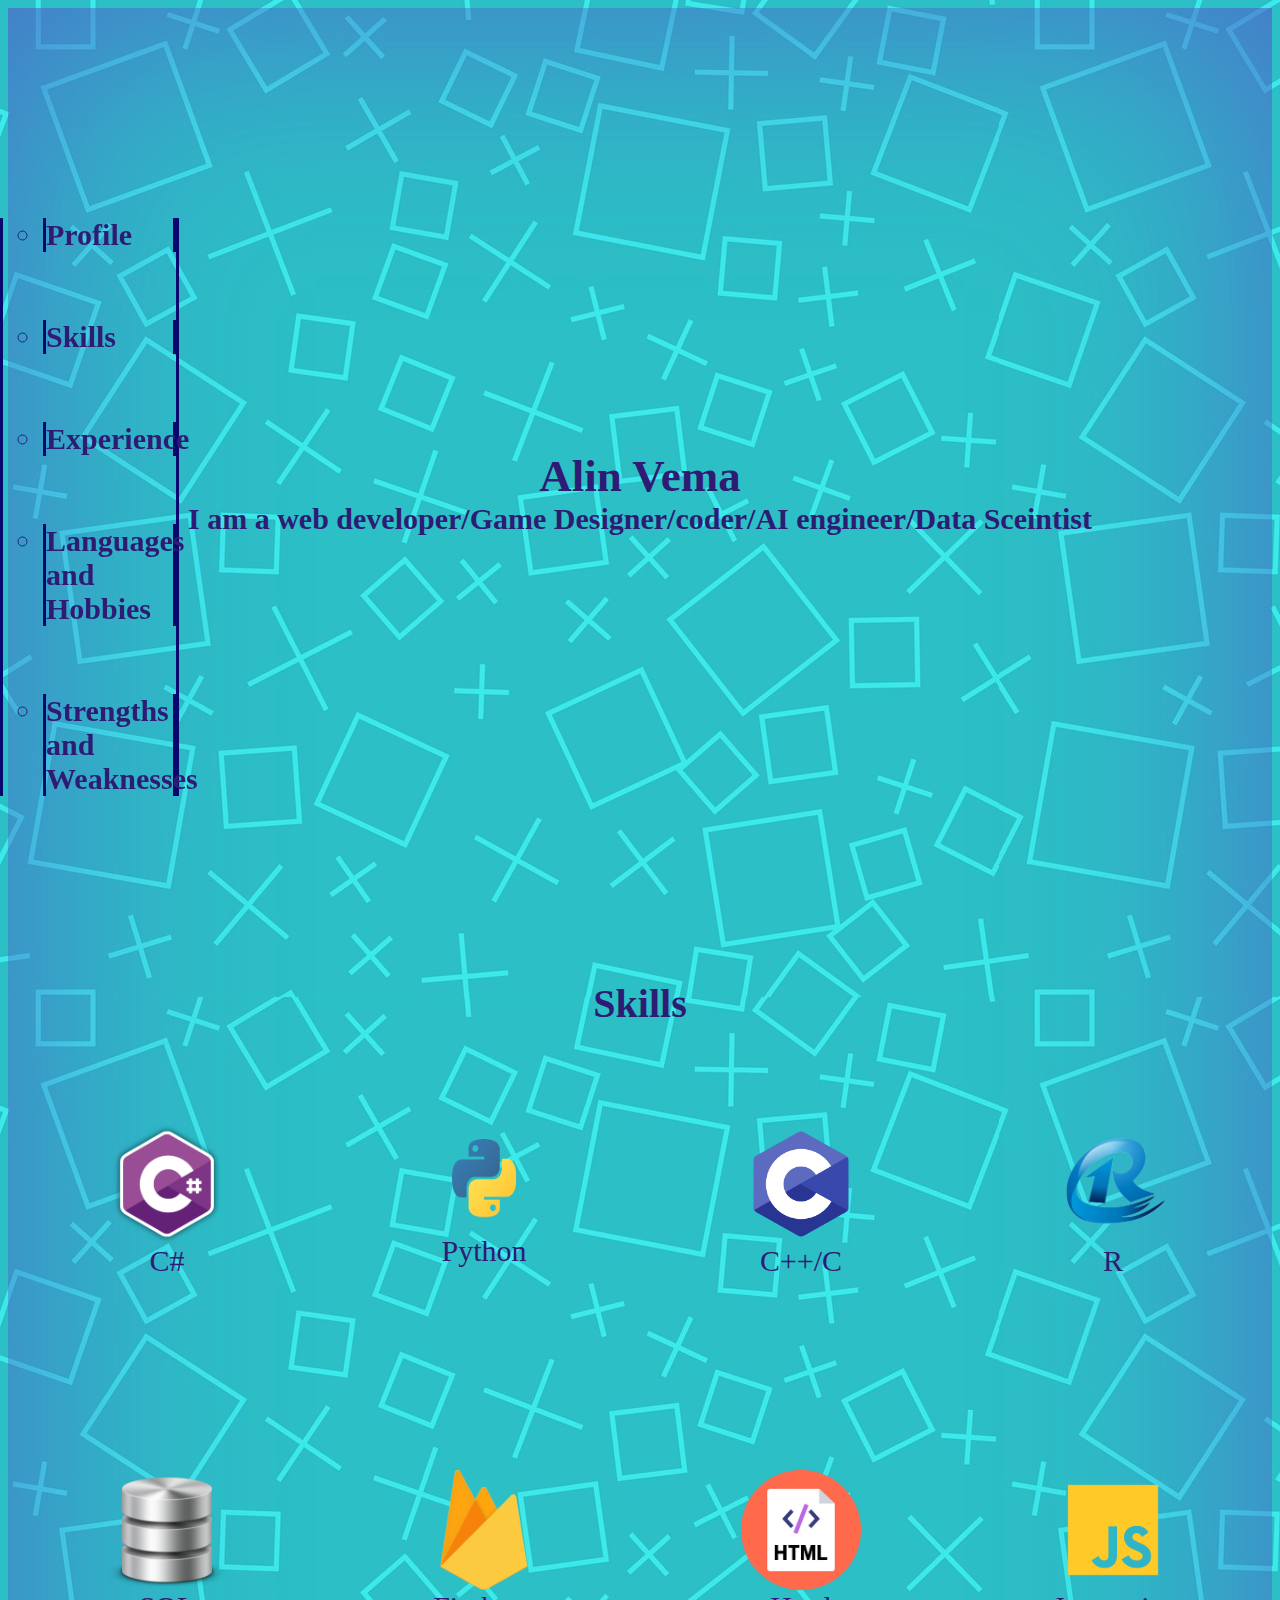
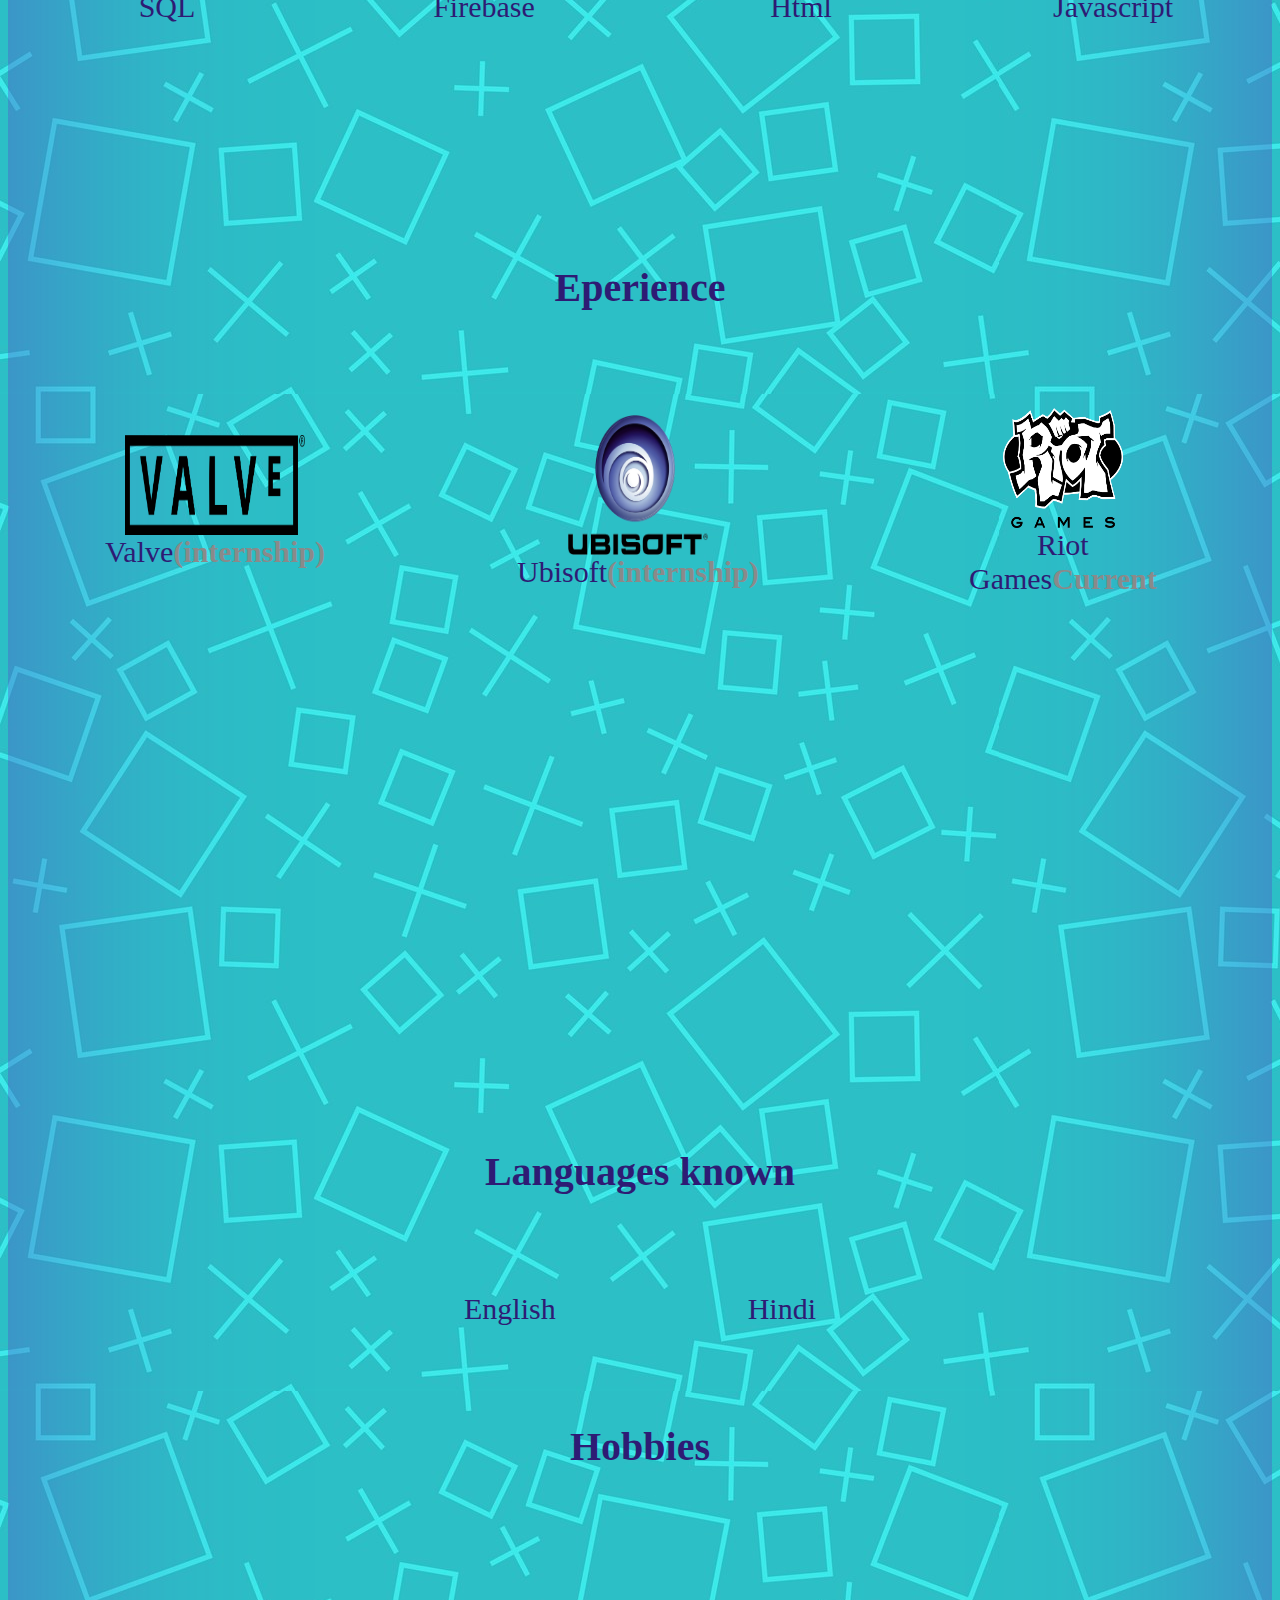
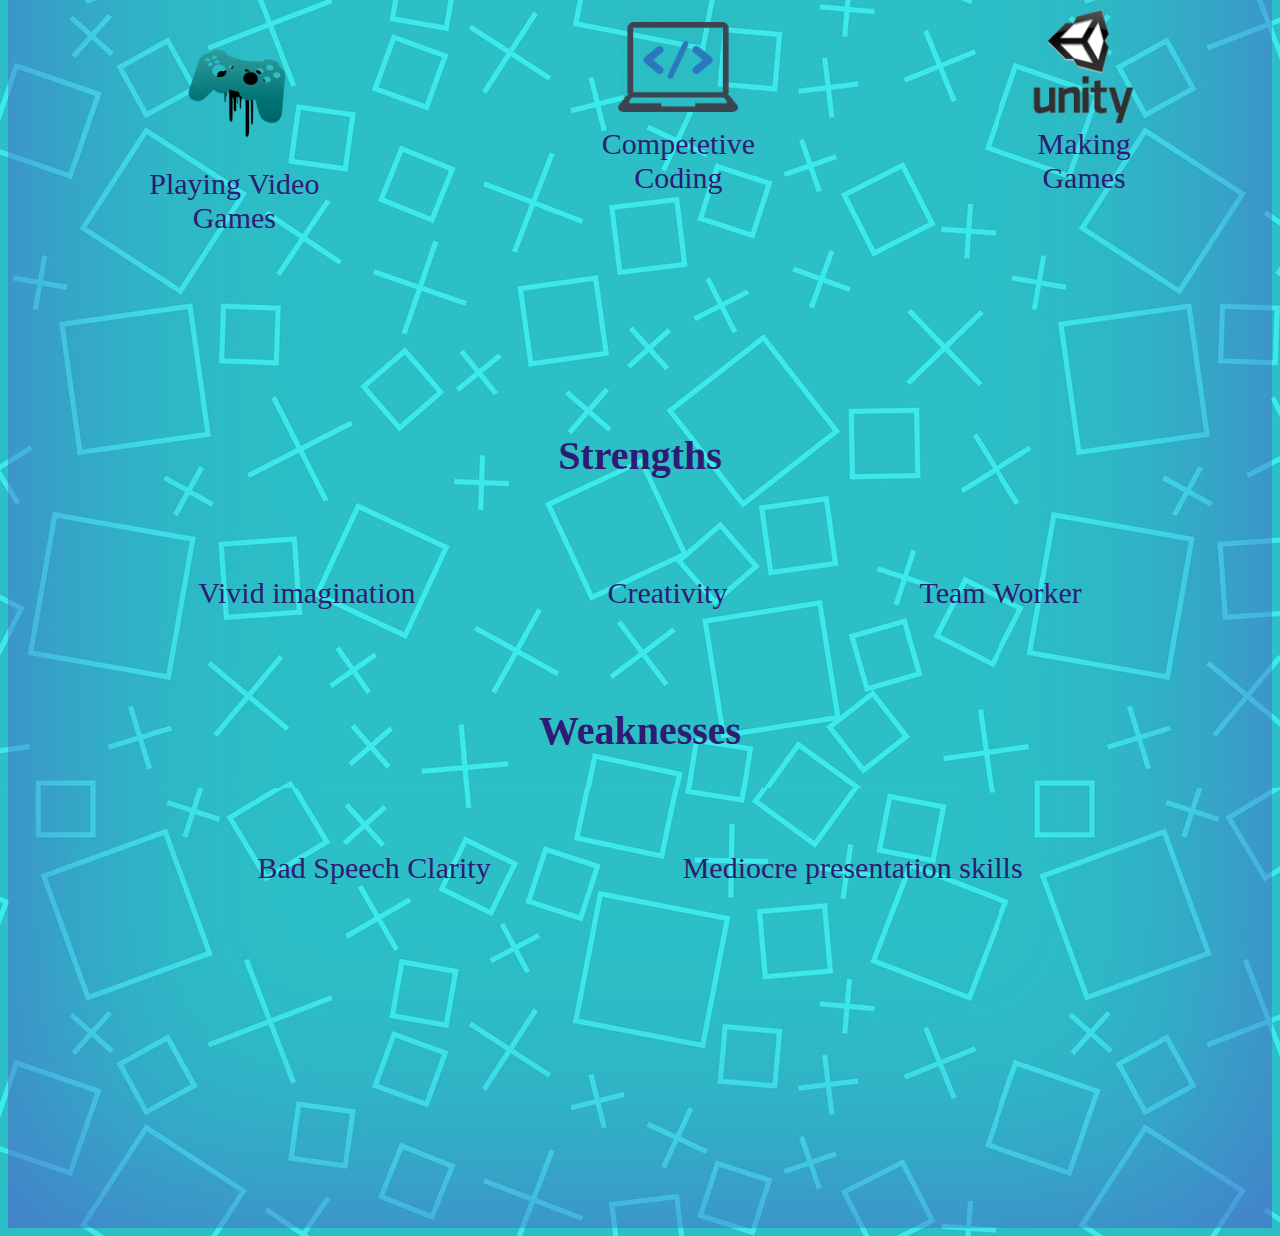
<file: index.html>
<html>
    <head>
        <link href="style.css" rel="stylesheet">
        <title>Alin Verma</title>
    </head>
    <body>
        <b>
        <div class="index">
            <div class="text">
                <ul>
                    <a href="#name">
                    <li>
                        Profile
                    </li>
                    </a>
                    <br>
                    <br>
                    <a href="#skills">
                    <li>
                        Skills
                    </li>
                    </a>
                    <br>
                    <br>
                    <a href="#prevjobs">
                    <li>
                        Experience
                    </li>
                    </a>
                    <br>
                    <br>
                    <a href="#langhobby">
                    <li>
                        Languages and Hobbies
                    </li>
                    </a>
                    <br>
                    <br>
                    <a href="#saw">
                    <li>
                        Strengths and Weaknesses
                    </li>
                    </a>
                </ul>
            </div>
        </div>
        <div class="name" id="name">
            
            <div class="text">
                <div class="head">Alin Vema<br></div>
                I am a web developer/Game Designer/coder/AI engineer/Data Sceintist
            </div>
        </div>
        <div class="skills" id="skills">
            <div class="text">
                <div class="head1">Skills</div>
                <center>
                <table cellpadding="95%">
                    <tr>
                        <td>
                            <img src="csharp.png" height="120px" width="120px"><br>
                             C#
                        </td>
                        <td>
                            <img src="python.png" height="100px" width="130px"><br>
                            Python
                        </td>
                        <td>
                            <img src="cpp.png" height="120px" width="120px"><br>
                            C++/C
                        </td>
                        <td>
                            <img src="r.png" height="120px" width="120px"><br>
                            R
                        </td>
                    </tr>
                    <tr>
                        <td>
                            <img src="sql.png" height="120px" width="120px"><br>
                            SQL
                        </td>
                        <td>
                            <img src="firebase.png" height="120px" width="120px"><br>
                            Firebase
                        </td>
                        <td>
                            <img src="html.png" height="120px" width="120px"><br>
                            Html
                        </td>
                        <td>
                            <img src="js.png" height="120px" width="120px"><br>
                            Javascript
                        </td>
                    </tr>
                </table>
                </center>
            </div>
        </div>
        <div class="prevjobs" id="prevjobs">
            <div class="text">
                <div class="head1">Eperience</div>
                <center>
                <table cellpadding="95%">
                    <tr>
                    <td>
                        <img src="valve.png" height="100px" width="180px"><br>
                        Valve<b style="text-decoration: none; color: rgb(138, 138, 138);">(internship)</b>
                    </td>
                    <td>
                        <img src="ubisoft.png" height="140px" width="140px"><br>
                        Ubisoft<b style="text-decoration: none; color: rgb(138, 138, 138);">(internship)</b>
                    </td>
                    <td>
                        <img src="riot.png" height="120px" width="120px"><br>
                        Riot Games<b style="text-decoration: none; color: rgb(138, 138, 138);">Current</b>
                    </td>
                    </tr>
                </table>
                </center>
            </div>
        </div>
        <div class="langhobby" id="langhobby">
            <div class="text">
                <div class="head1">Languages known</div>
                <center>
                <table cellpadding="95%">
                    <tr>
                    <td>English</td>
                    <td>Hindi</td>
                    </tr>
                </table>
                </center>
                <div class="head1">Hobbies</div>
                <center>
                <table cellpadding="95%">
                    <tr>    
                        <td>
                            <img src="vgcont.png" height="200px" width="200px"><br>
                            Playing Video Games
                        </td>
                        <td>
                            <img src="cc.png" height="120px" width="120px"><br>
                            Competetive Coding
                        </td>
                        <td>
                            <img src="gdu.png" height="120px" width="120px"><br>
                            Making Games
                        </td>
                    </tr>
                </table>
                </center>
            </div>
        </div>
        <div class="saw" id='saw'>
            <div class="text">
                <div class="head1">Strengths</div>
                <center> 
                <table cellpadding="95%">   
                    <tr>
                        <td>Vivid imagination</td>
                        <td>Creativity</td>
                        <td>Team Worker</td>
                    </tr>
                </table>
                </center>
                <div class="head1">Weaknesses</div>
                <center> 
                    <table cellpadding="95%">   
                        <tr>
                            <td>Bad Speech Clarity</td>
                            <td>Mediocre presentation skills</td>
                        </tr>
                    </table> 
            </div>
        </div>
    </b>
    </body>
</html>
</file>
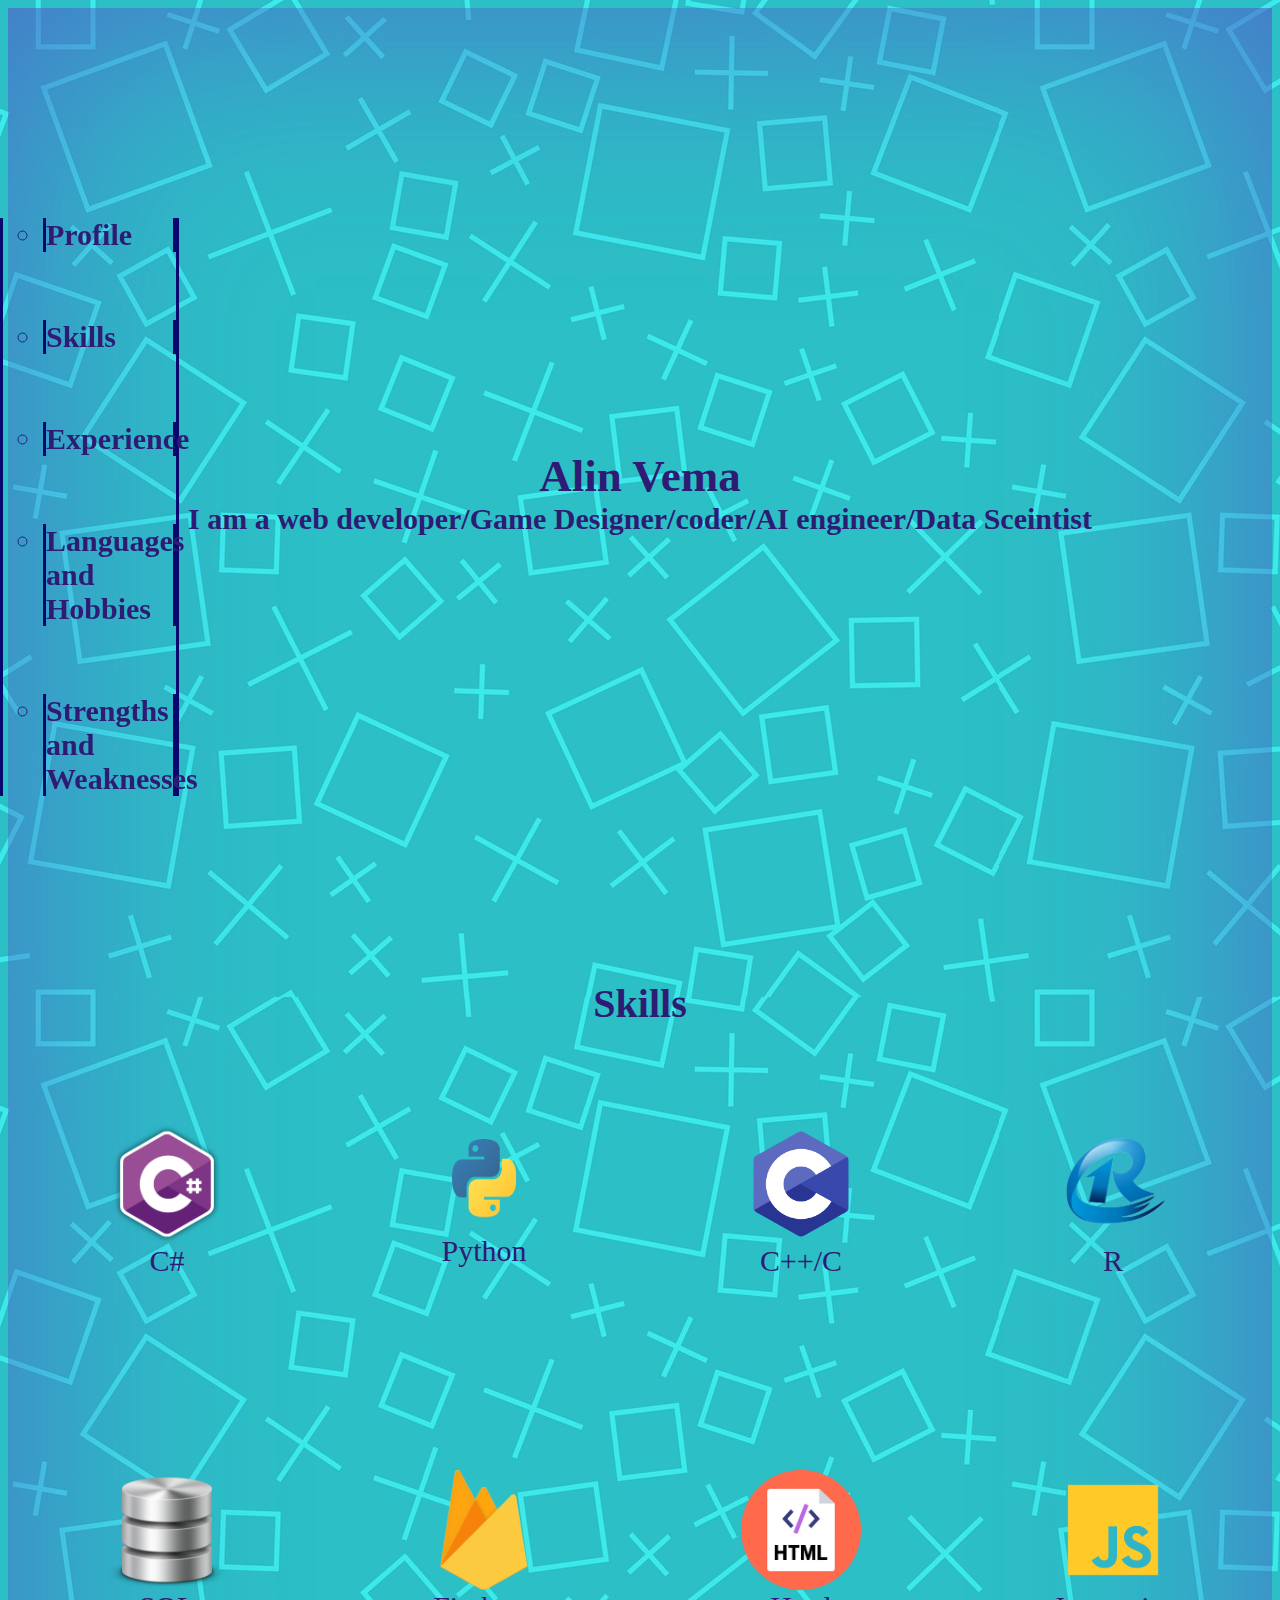
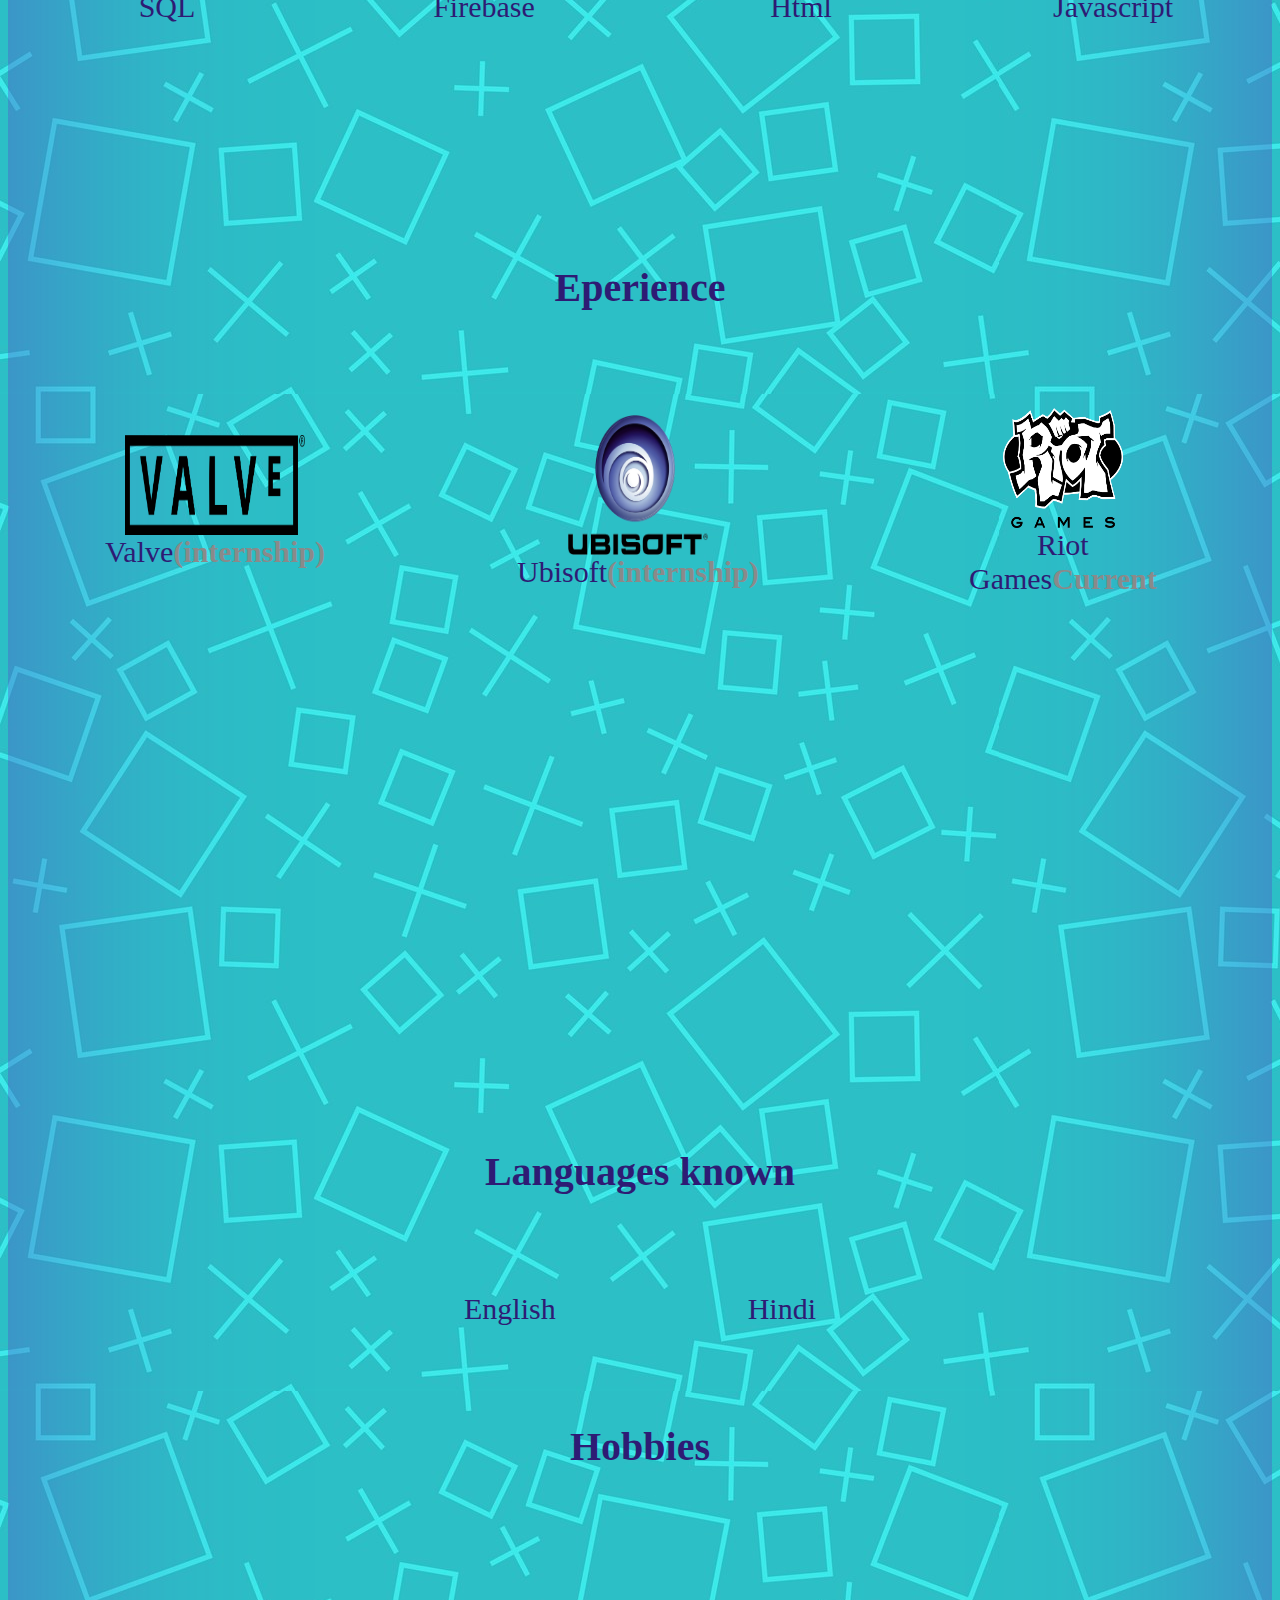
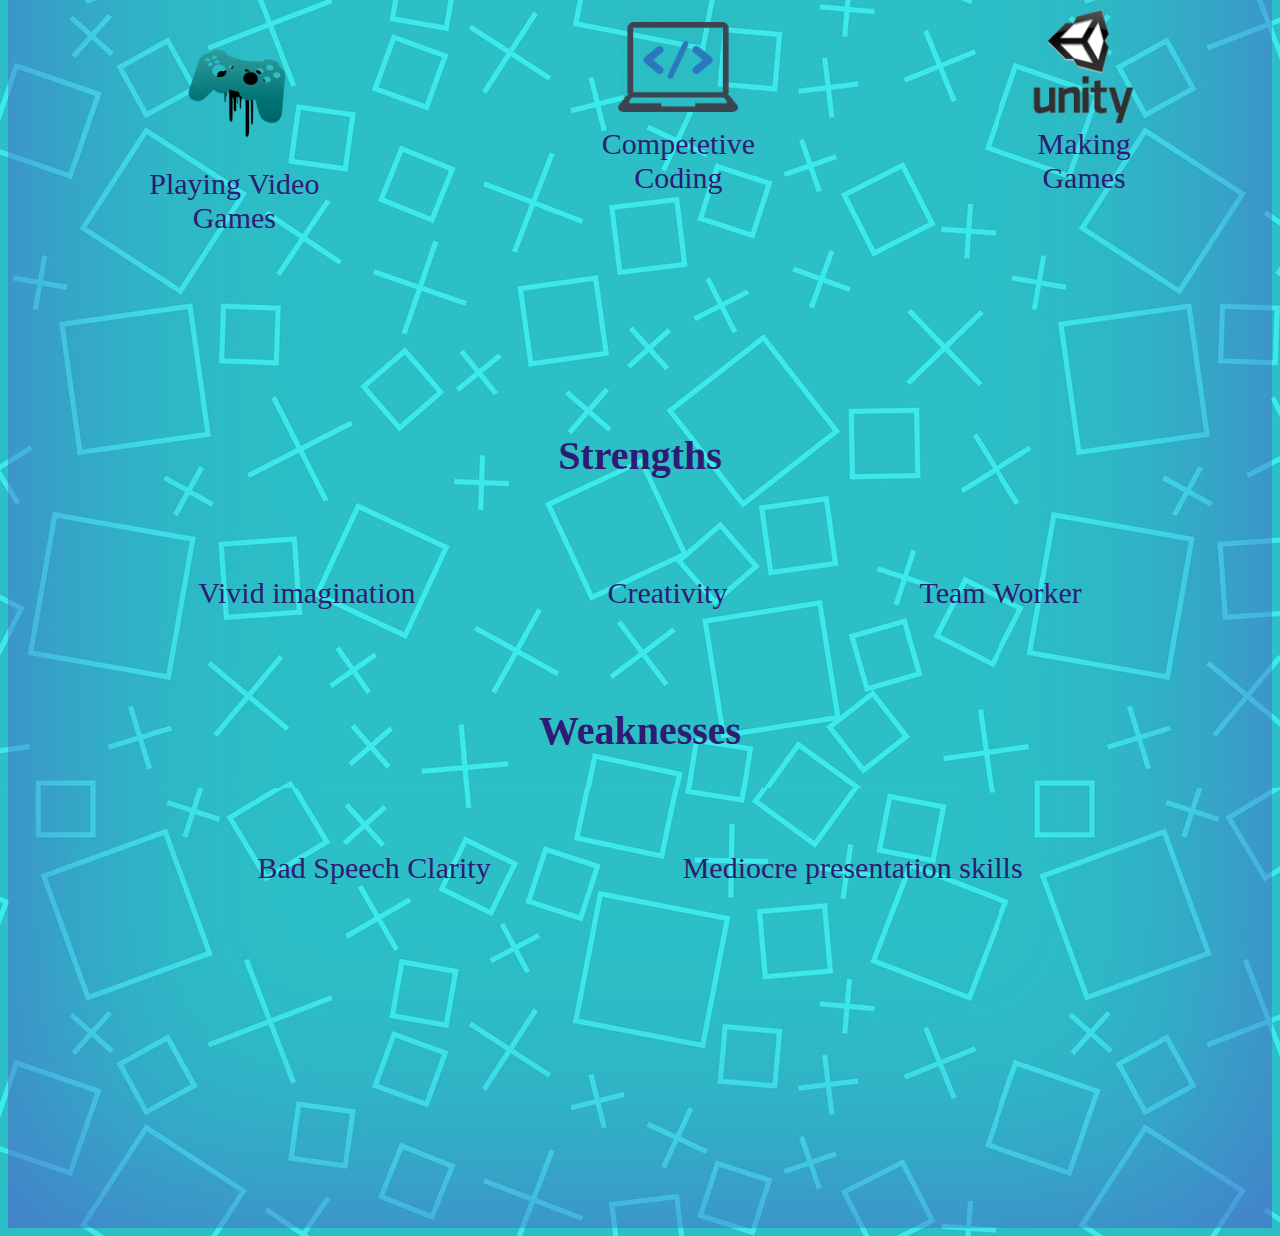
<file: CV/index.html>
<html>
    <head>
        <link href="style.css" rel="stylesheet">
        <title>Alin Verma</title>
    </head>
    <body>
        <b>
        <div class="index">
            <div class="text">
                <ul>
                    <a href="#name">
                    <li>
                        Profile
                    </li>
                    </a>
                    <br>
                    <br>
                    <a href="#skills">
                    <li>
                        Skills
                    </li>
                    </a>
                    <br>
                    <br>
                    <a href="#prevjobs">
                    <li>
                        Experience
                    </li>
                    </a>
                    <br>
                    <br>
                    <a href="#langhobby">
                    <li>
                        Languages and Hobbies
                    </li>
                    </a>
                    <br>
                    <br>
                    <a href="#saw">
                    <li>
                        Strengths and Weaknesses
                    </li>
                    </a>
                </ul>
            </div>
        </div>
        <div class="name" id="name">
            
            <div class="text">
                <div class="head">Alin Vema<br></div>
                I am a web developer/Game Designer/coder/AI engineer/Data Sceintist
            </div>
        </div>
        <div class="skills" id="skills">
            <div class="text">
                <div class="head1">Skills</div>
                <center>
                <table cellpadding="95%">
                    <tr>
                        <td>
                            <img src="csharp.png" height="120px" width="120px"><br>
                             C#
                        </td>
                        <td>
                            <img src="python.png" height="100px" width="130px"><br>
                            Python
                        </td>
                        <td>
                            <img src="cpp.png" height="120px" width="120px"><br>
                            C++/C
                        </td>
                        <td>
                            <img src="r.png" height="120px" width="120px"><br>
                            R
                        </td>
                    </tr>
                    <tr>
                        <td>
                            <img src="sql.png" height="120px" width="120px"><br>
                            SQL
                        </td>
                        <td>
                            <img src="firebase.png" height="120px" width="120px"><br>
                            Firebase
                        </td>
                        <td>
                            <img src="html.png" height="120px" width="120px"><br>
                            Html
                        </td>
                        <td>
                            <img src="js.png" height="120px" width="120px"><br>
                            Javascript
                        </td>
                    </tr>
                </table>
                </center>
            </div>
        </div>
        <div class="prevjobs" id="prevjobs">
            <div class="text">
                <div class="head1">Eperience</div>
                <center>
                <table cellpadding="95%">
                    <tr>
                    <td>
                        <img src="valve.png" height="100px" width="180px"><br>
                        Valve<b style="text-decoration: none; color: rgb(138, 138, 138);">(internship)</b>
                    </td>
                    <td>
                        <img src="ubisoft.png" height="140px" width="140px"><br>
                        Ubisoft<b style="text-decoration: none; color: rgb(138, 138, 138);">(internship)</b>
                    </td>
                    <td>
                        <img src="riot.png" height="120px" width="120px"><br>
                        Riot Games<b style="text-decoration: none; color: rgb(138, 138, 138);">Current</b>
                    </td>
                    </tr>
                </table>
                </center>
            </div>
        </div>
        <div class="langhobby" id="langhobby">
            <div class="text">
                <div class="head1">Languages known</div>
                <center>
                <table cellpadding="95%">
                    <tr>
                    <td>English</td>
                    <td>Hindi</td>
                    </tr>
                </table>
                </center>
                <div class="head1">Hobbies</div>
                <center>
                <table cellpadding="95%">
                    <tr>    
                        <td>
                            <img src="vgcont.png" height="200px" width="200px"><br>
                            Playing Video Games
                        </td>
                        <td>
                            <img src="cc.png" height="120px" width="120px"><br>
                            Competetive Coding
                        </td>
                        <td>
                            <img src="gdu.png" height="120px" width="120px"><br>
                            Making Games
                        </td>
                    </tr>
                </table>
                </center>
            </div>
        </div>
        <div class="saw" id='saw'>
            <div class="text">
                <div class="head1">Strengths</div>
                <center> 
                <table cellpadding="95%">   
                    <tr>
                        <td>Vivid imagination</td>
                        <td>Creativity</td>
                        <td>Team Worker</td>
                    </tr>
                </table>
                </center>
                <div class="head1">Weaknesses</div>
                <center> 
                    <table cellpadding="95%">   
                        <tr>
                            <td>Bad Speech Clarity</td>
                            <td>Mediocre presentation skills</td>
                        </tr>
                    </table> 
            </div>
        </div>
    </b>
    </body>
</html>
</file>
<file: style.css>
body{
    background-image: url("bg2.jpg");
    box-shadow: inset 0px 0px 10000px rgba(84, 90, 204, 0.801);
    color: #2e1b74;
    font-family: 'Bahnschrift';
    font-size: 30px;
}
.head{
    font-size: 45px;
}
.head1{
    font-size: 40px;
}
a{
    text-decoration: none;
    color:#2e1b74;
}
li{
    border-style: none solid none solid;
    border-color: rgb(7, 7, 109);
    list-style-type: circle;
}
li:hover{
    list-style-type: disc;
    font-size: 35px;
    border-width: 20px;
}
table{
    font-size: 30px;
}
td{
    text-align: center;
}
.text{
    position: relative;
    top:50%;
}
ul{
    border-style: none solid none solid;
    border-color: rgb(7, 7, 109);
}
.index{
    position: fixed;
    left:0px;
    width: 14%;
    height: 100%;
    z-index: 10;
}

.name{
    position: static;
    right:0%;
    width: 100%;
    height:100%;
    text-align: center;
}
.skills{
    position: static;
    right:0%;
    width: 100%;
    height:100%;
    text-align: center;
}
.prevjobs{
    position: static;
    right:0%;
    width: 100%;
    height:100%;
    text-align: center;
}
.langhobby{
    position: static;
    right:0%;
    width: 100%;
    height:100%;
    text-align: center;
}
.saw{
    position: static;
    right:0%;
    width: 100%;
    height:100%;
    text-align: center;
}
.index .text{
    position: relative;
    top: 20%;
}
.skills .text{
    position: relative;
    top: 10%;
}
.prevjobs .text{
    position: relative;
    top: 10%;
}
.langhobby .text{
    position: relative;
    top: 10%;
}
.saw .text{
    position: relative;
    top: 10%;
}
</file>
<file: CV/style.css>
body{
    background-image: url("bg2.jpg");
    box-shadow: inset 0px 0px 10000px rgba(84, 90, 204, 0.801);
    color: #2e1b74;
    font-family: 'Bahnschrift';
    font-size: 30px;
}
.head{
    font-size: 45px;
}
.head1{
    font-size: 40px;
}
a{
    text-decoration: none;
    color:#2e1b74;
}
li{
    border-style: none solid none solid;
    border-color: rgb(7, 7, 109);
    list-style-type: circle;
}
li:hover{
    list-style-type: disc;
    font-size: 35px;
    border-width: 20px;
}
table{
    font-size: 30px;
}
td{
    text-align: center;
}
.text{
    position: relative;
    top:50%;
}
ul{
    border-style: none solid none solid;
    border-color: rgb(7, 7, 109);
}
.index{
    position: fixed;
    left:0px;
    width: 14%;
    height: 100%;
    z-index: 10;
}

.name{
    position: static;
    right:0%;
    width: 100%;
    height:100%;
    text-align: center;
}
.skills{
    position: static;
    right:0%;
    width: 100%;
    height:100%;
    text-align: center;
}
.prevjobs{
    position: static;
    right:0%;
    width: 100%;
    height:100%;
    text-align: center;
}
.langhobby{
    position: static;
    right:0%;
    width: 100%;
    height:100%;
    text-align: center;
}
.saw{
    position: static;
    right:0%;
    width: 100%;
    height:100%;
    text-align: center;
}
.index .text{
    position: relative;
    top: 20%;
}
.skills .text{
    position: relative;
    top: 10%;
}
.prevjobs .text{
    position: relative;
    top: 10%;
}
.langhobby .text{
    position: relative;
    top: 10%;
}
.saw .text{
    position: relative;
    top: 10%;
}
</file>
